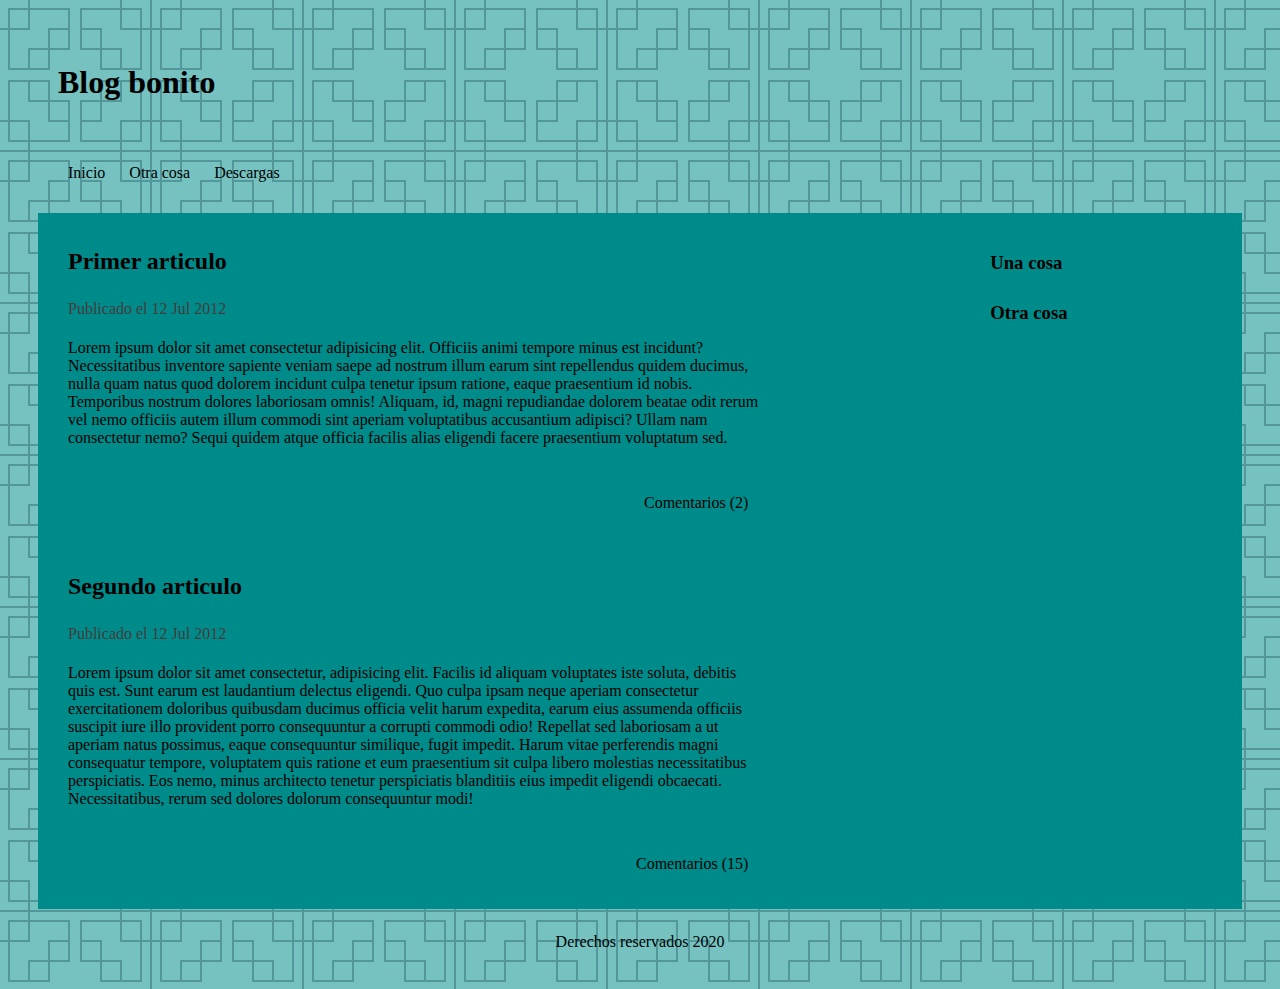
<file: docs/index.html>
<!DOCTYPE html>

<html lang="es">
<head>
    <meta charset="UTF-8">
    <meta name="viewport" content="width=device-width, initial-scale=1.0">
    <title>Mi Blog bonito</title>
    <link rel="stylesheet" href="formato.css">
</head>

<body class="body">
    <header>
        <h1>Blog bonito</h1>
    </header>
    
    <nav class="menu">
        <ul>
            <li>Inicio</li>
            <li>Otra cosa</li>
            <li>Descargas</li>
        </ul>   
    </nav>
    
    <div class="seccion">
        <aside>
            <h3>Una cosa</h3>
            <h3>Otra cosa</h3>
        </aside>

        <article>
            <h2>Primer articulo</h2>
            <time datetime="12 Jul 2012">Publicado el 12 Jul 2012</time>
            <p>Lorem ipsum dolor sit amet consectetur adipisicing elit. Officiis animi tempore minus est incidunt? Necessitatibus inventore sapiente veniam saepe ad nostrum illum earum sint repellendus quidem ducimus, nulla quam natus quod dolorem incidunt culpa tenetur ipsum ratione, eaque praesentium id nobis. Temporibus nostrum dolores laboriosam omnis! Aliquam, id, magni repudiandae dolorem beatae odit rerum vel nemo officiis autem illum commodi sint aperiam voluptatibus accusantium adipisci? Ullam nam consectetur nemo? Sequi quidem atque officia facilis alias eligendi facere praesentium voluptatum sed.</p>
            <footer>
                <p>Comentarios (2)</p> 
            </footer>
        </article>
        
        <article>
            <h2>Segundo articulo</h2>
            <time datetime="12 Jul 2012">Publicado el 12 Jul 2012</time>
            <p>Lorem ipsum dolor sit amet consectetur, adipisicing elit. Facilis id aliquam voluptates iste soluta, debitis quis est. Sunt earum est laudantium delectus eligendi. Quo culpa ipsam neque aperiam consectetur exercitationem doloribus quibusdam ducimus officia velit harum expedita, earum eius assumenda officiis suscipit iure illo provident porro consequuntur a corrupti commodi odio! Repellat sed laboriosam a ut aperiam natus possimus, eaque consequuntur similique, fugit impedit. Harum vitae perferendis magni consequatur tempore, voluptatem quis ratione et eum praesentium sit culpa libero molestias necessitatibus perspiciatis. Eos nemo, minus architecto tenetur perspiciatis blanditiis eius impedit eligendi obcaecati. Necessitatibus, rerum sed dolores dolorum consequuntur modi!</p>
            <footer>
                <p>Comentarios (15)</p> 
            </footer>
        </article>
    </div>
    
    <footer class="pieFinal">Derechos reservados 2020</footer>
</body>
</html>

<!--3136276745-->
</file>
<file: docs/formato.css>
body{
    
    padding: 20px;
    background-color: #bcd6ee;

    background-color: #75c2c0;
background-image: url("data:image/svg+xml,%3Csvg xmlns='http://www.w3.org/2000/svg' width='152' height='152' viewBox='0 0 152 152'%3E%3Cg fill-rule='evenodd'%3E%3Cg id='temple' fill='%23245865' fill-opacity='0.4'%3E%3Cpath d='M152 150v2H0v-2h28v-8H8v-20H0v-2h8V80h42v20h20v42H30v8h90v-8H80v-42h20V80h42v40h8V30h-8v40h-42V50H80V8h40V0h2v8h20v20h8V0h2v150zm-2 0v-28h-8v20h-20v8h28zM82 30v18h18V30H82zm20 18h20v20h18V30h-20V10H82v18h20v20zm0 2v18h18V50h-18zm20-22h18V10h-18v18zm-54 92v-18H50v18h18zm-20-18H28V82H10v38h20v20h38v-18H48v-20zm0-2V82H30v18h18zm-20 22H10v18h18v-18zm54 0v18h38v-20h20V82h-18v20h-20v20H82zm18-20H82v18h18v-18zm2-2h18V82h-18v18zm20 40v-18h18v18h-18zM30 0h-2v8H8v20H0v2h8v40h42V50h20V8H30V0zm20 48h18V30H50v18zm18-20H48v20H28v20H10V30h20V10h38v18zM30 50h18v18H30V50zm-2-40H10v18h18V10z'/%3E%3C/g%3E%3C/g%3E%3C/svg%3E");
}

* {
    bordr:1px solid black;

    padding: 5px 10px;
}

div {
    background-color: darkcyan;
    display: inline-block;
}

.menu li{
    list-style: none;
    display: inline-block;
}

div article{
    width: 60%;
    float: left;
}

div aside{
    width: 20%;
    float: right;
    padding: 10px 15px ;
}

time{
    color: rgb(68, 60, 60);
}
footer p{
    text-align: right;
}

.pieFinal{
    margin-top: 15px;
    text-align: center;
}
</file>
